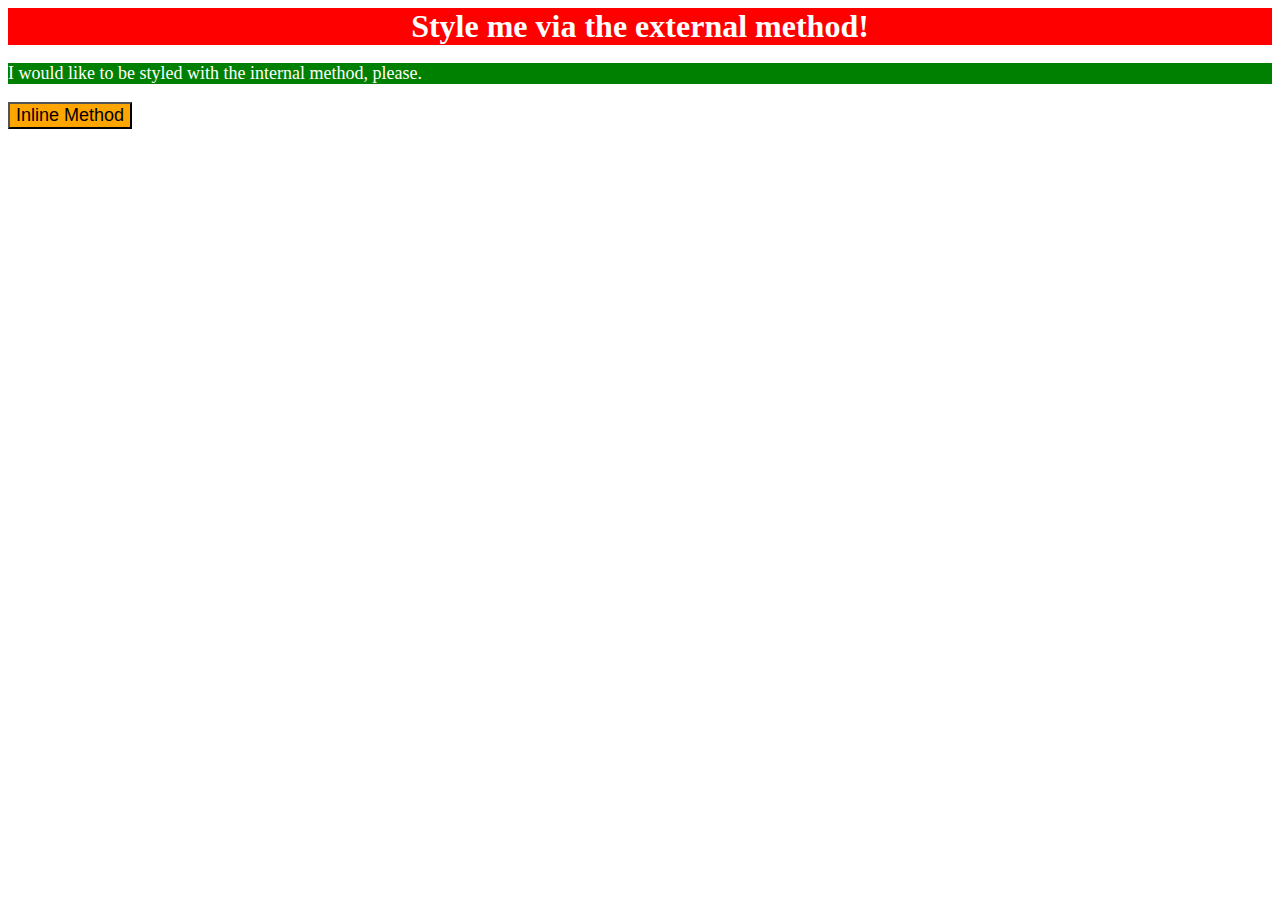
<file: foundations/01-css-methods/index.html>
<!DOCTYPE html>
<html lang="en">
<head>
  <meta charset="UTF-8">
  <meta http-equiv="X-UA-Compatible" content="IE=edge">
  <meta name="viewport" content="width=device-width, initial-scale=1.0">
  <title>Methods for Adding CSS</title>
  <link rel="stylesheet" href="styles.css">

  <style>
    p {
      color: rgb(255, 255, 255);
      background-color: green;
      font-size: 18px; 
    }
  </style>

</head>
<body>
  <div>Style me via the external method!</div>
  <p>I would like to be styled with the internal method, please.</p>
  <button style="background-color: orange; font-size: 18px">Inline Method</button>
</body>
</html>
</file>
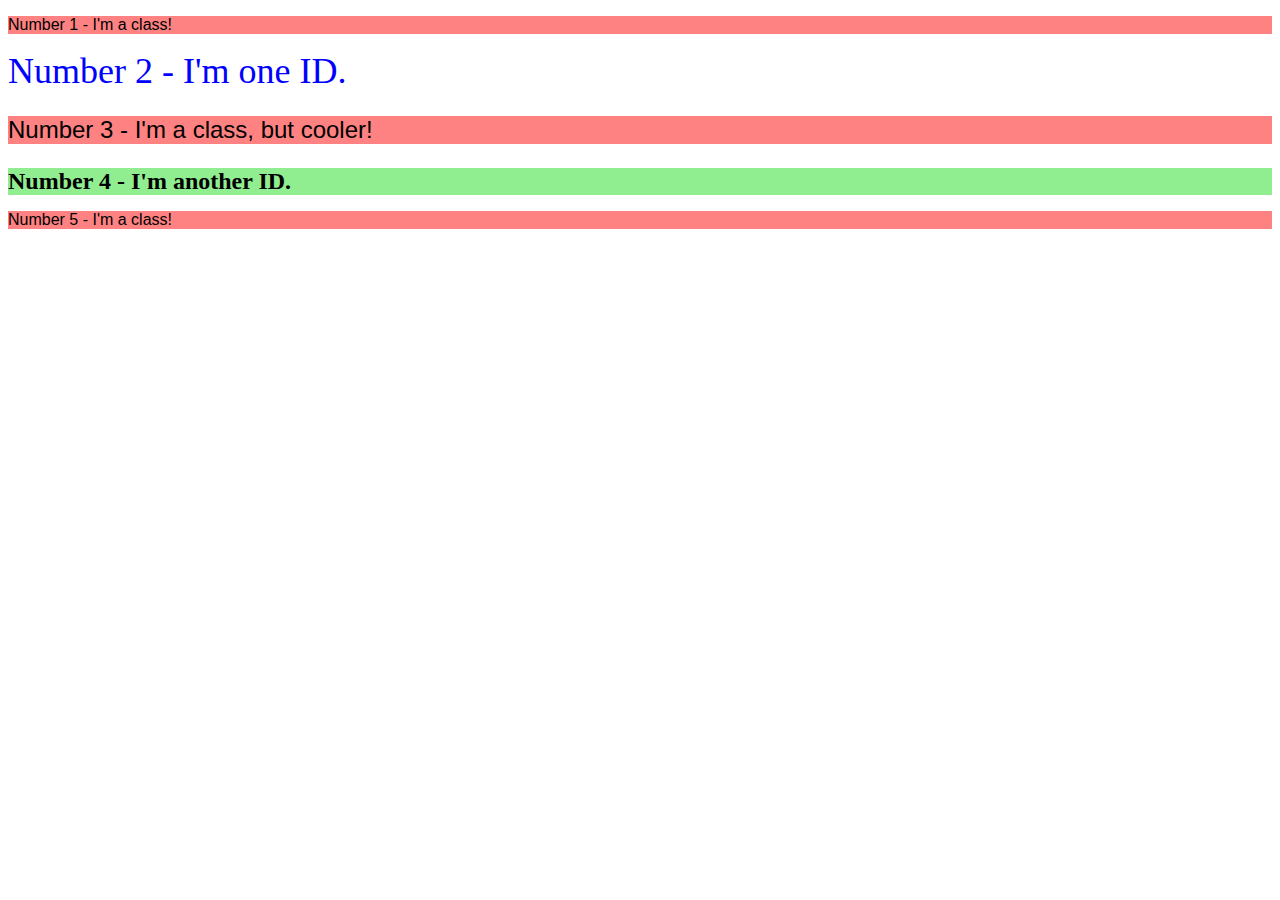
<file: foundations/02-class-id-selectors/index.html>
<!DOCTYPE html>
<html lang="en">
<head>
  <meta charset="UTF-8">
  <meta http-equiv="X-UA-Compatible" content="IE=edge">
  <meta name="viewport" content="width=device-width, initial-scale=1.0">
  <title>Class and ID Selectors</title>
  <link rel="stylesheet" href="style.css">
</head>
<body>
  <p class="odd">Number 1 - I'm a class!</p>
  <div class="two">Number 2 - I'm one ID.</div>
  <p class="odd odd-cool">Number 3 - I'm a class, but cooler!</p>
  <div class="four">Number 4 - I'm another ID.</div>
  <p class="odd">Number 5 - I'm a class!</p>
</body>
</html>
</file>
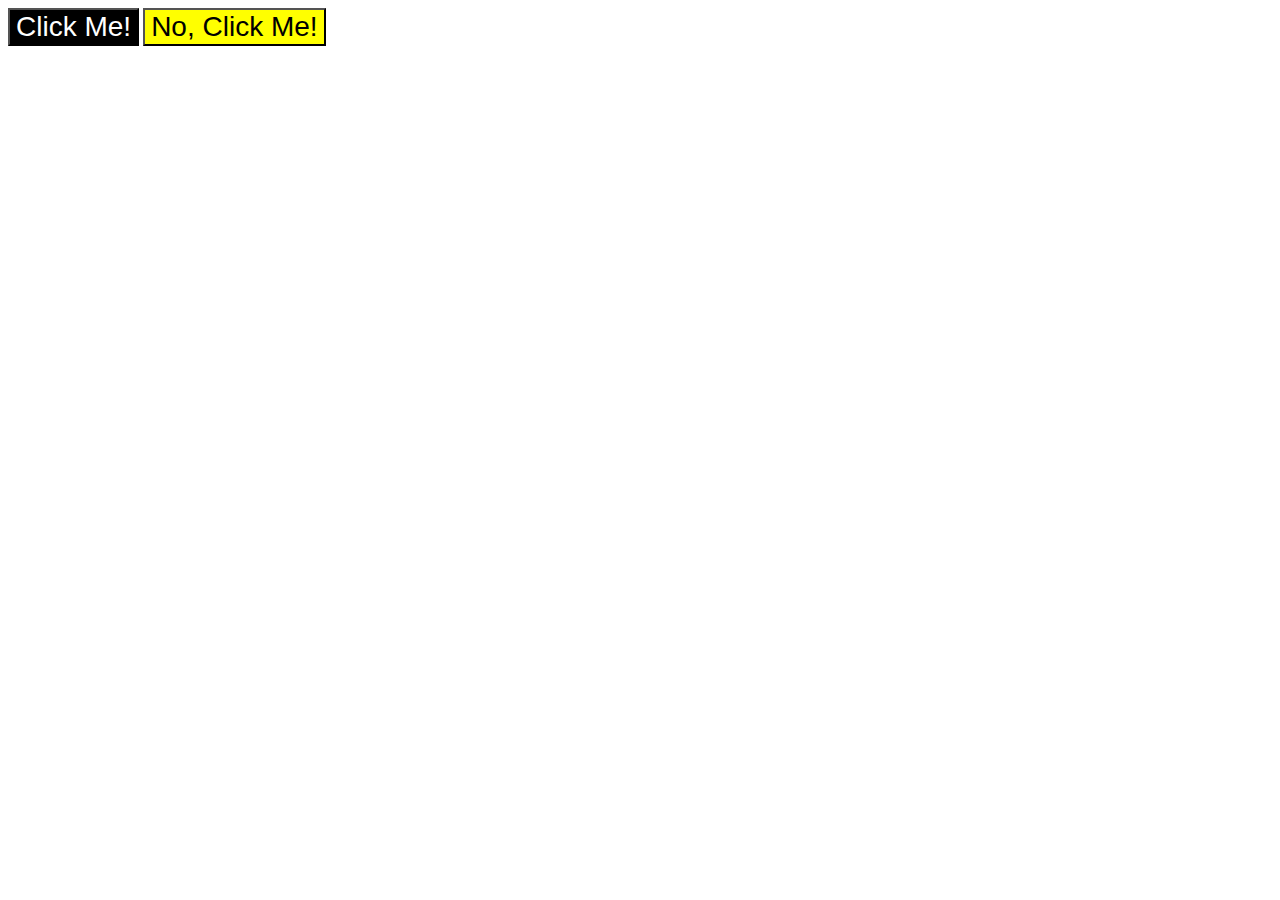
<file: foundations/03-grouping-selectors/index.html>
<!DOCTYPE html>
<html lang="en">
<head>
  <meta charset="UTF-8">
  <meta http-equiv="X-UA-Compatible" content="IE=edge">
  <meta name="viewport" content="width=device-width, initial-scale=1.0">
  <title>Grouping Selectors</title>
  <link rel="stylesheet" href="style.css">
</head>
<body>
  <button class="inverted">Click Me!</button>
  <button class="fancy">No, Click Me!</button>
</body>
</html>
</file>
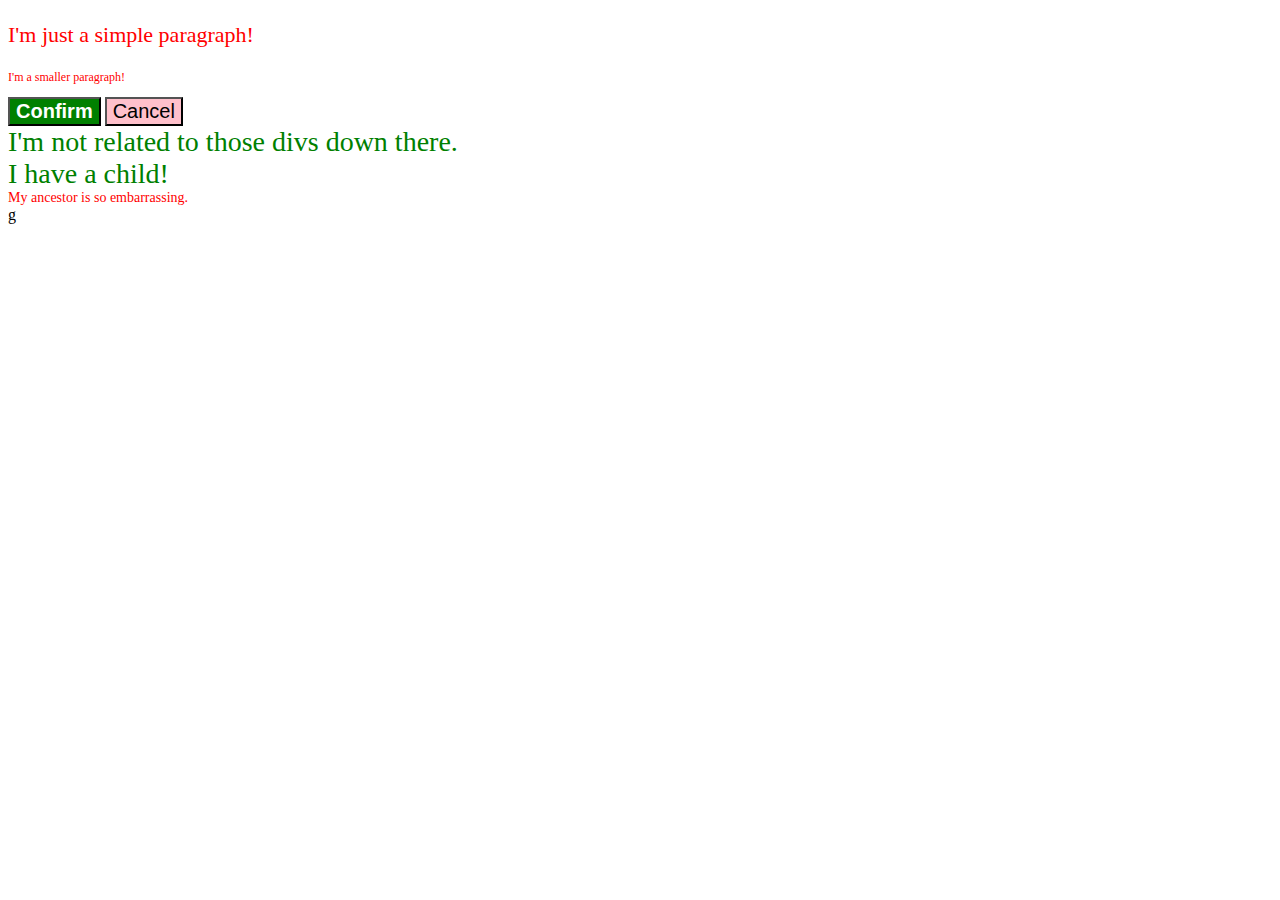
<file: foundations/06-cascade-fix/index.html>
<!DOCTYPE html>
<html lang="en">
<head>
  <meta charset="UTF-8">
  <meta http-equiv="X-UA-Compatible" content="IE=edge">
  <meta name="viewport" content="width=device-width, initial-scale=1.0">
  <title>Fix the Cascade</title>
  <link rel="stylesheet" href="style.css">
</head>
<body>
  <p class="para">I'm just a simple paragraph!</p>
  <p class="para small-para">I'm a smaller paragraph!</p>

  <button id="confirm-button" class="button confirm">Confirm</button>
  <button id="cancel-button" class="button cancel">Cancel</button>

  <div class="text">I'm not related to those divs down there.</div>
  <div class="text">I have a child!
    <div class="text child">My ancestor is so embarrassing.</div>
  </div>
</body>
</html>g
</file>
<file: foundations/01-css-methods/styles.css>
/* styles.css */

div {
  color: white;
  background-color: rgb(255, 0, 0);
  font-size: 32px;
  text-align: center;
  font-weight: bold;
}
</file>
<file: foundations/02-class-id-selectors/style.css>
/* styles.css */

.odd {
  background-color: rgb(255, 130, 130);
  font-family: Verdana, sans-serif;
}

.two {
  color:blue;
  font-size: 36px;
}

.odd-cool{
  font-size: 24px;
}

.four{
  background-color:lightgreen;
  font-size: 24px;
  font-weight:bold;
}
</file>
<file: foundations/03-grouping-selectors/style.css>
.inverted,
.fancy {
  font-size: 28px;
  font-family: Helvetica, 'Times New Roman', sans-serif;
}

.inverted {
  background-color: black;
  color: white;
}

.fancy {
  background-color: yellow;
}text-
</file>
<file: foundations/06-cascade-fix/style.css>
.para,
.small-para {
  color: hsl(0, 100%, 50%);
}

.para {
  font-size: 22px;
}

.small-para {
  font-size: 12px;
}

.button {
  background-color: #ffc0cb;
  color: black;
  font-size: 20px;
}

.confirm {
  background: green;
  color: white;
  font-size: 20px;
  font-weight: bold;
} 

div.text {
  color: green;
  font-size: 28px;
}

div .child {
  color: red;
  font-size: 14px;
}
</file>
